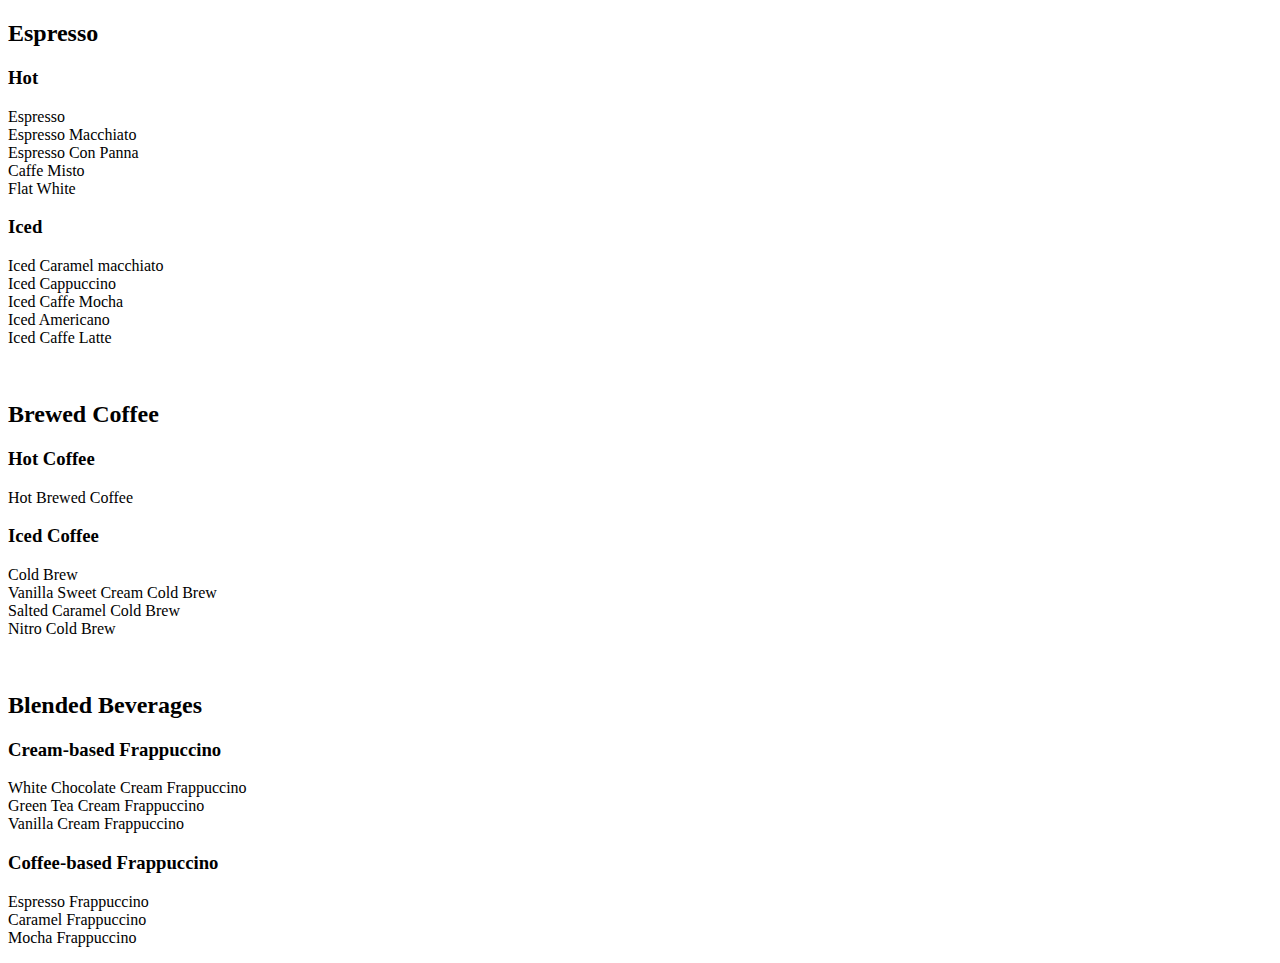
<file: menu.html>
<!DOCTYPE html>
<html lang="en">
<head>
    <title>Menu</title>
</head>
<body>
        <h2>Espresso</h2>
    <h3>Hot</h3>
    <p>
    Espresso</br>
    Espresso Macchiato<br>
    Espresso Con Panna</br>
    Caffe Misto</br>
    Flat White</br>
    </p>
    <h3>Iced</h3>
    <p>
    Iced Caramel macchiato</br>
    Iced Cappuccino<br>
    Iced Caffe Mocha</br>
    Iced Americano</br>
    Iced Caffe Latte</br>
    </p>

    </br>

    <h2>Brewed Coffee</h2>
    <h3>Hot Coffee</h3>
    <p>Hot Brewed Coffee</p>
    
    <h3>Iced Coffee</h3>
    <p>
      Cold Brew</br>
      Vanilla Sweet Cream Cold Brew</br>
      Salted Caramel Cold Brew</br>
      Nitro Cold Brew</br>
    </p>

  </br>

    <h2>Blended Beverages</h2>
    <h3>Cream-based Frappuccino</h3>
    <p>
      White Chocolate Cream Frappuccino</br>
      Green Tea Cream Frappuccino</br>
      Vanilla Cream Frappuccino</br>
    </p>

    <h3>Coffee-based Frappuccino</h3>
    <p>
      Espresso Frappuccino</br>
      Caramel Frappuccino</br>
      Mocha Frappuccino</br>
    </p>
</body>
</html>
</file>
